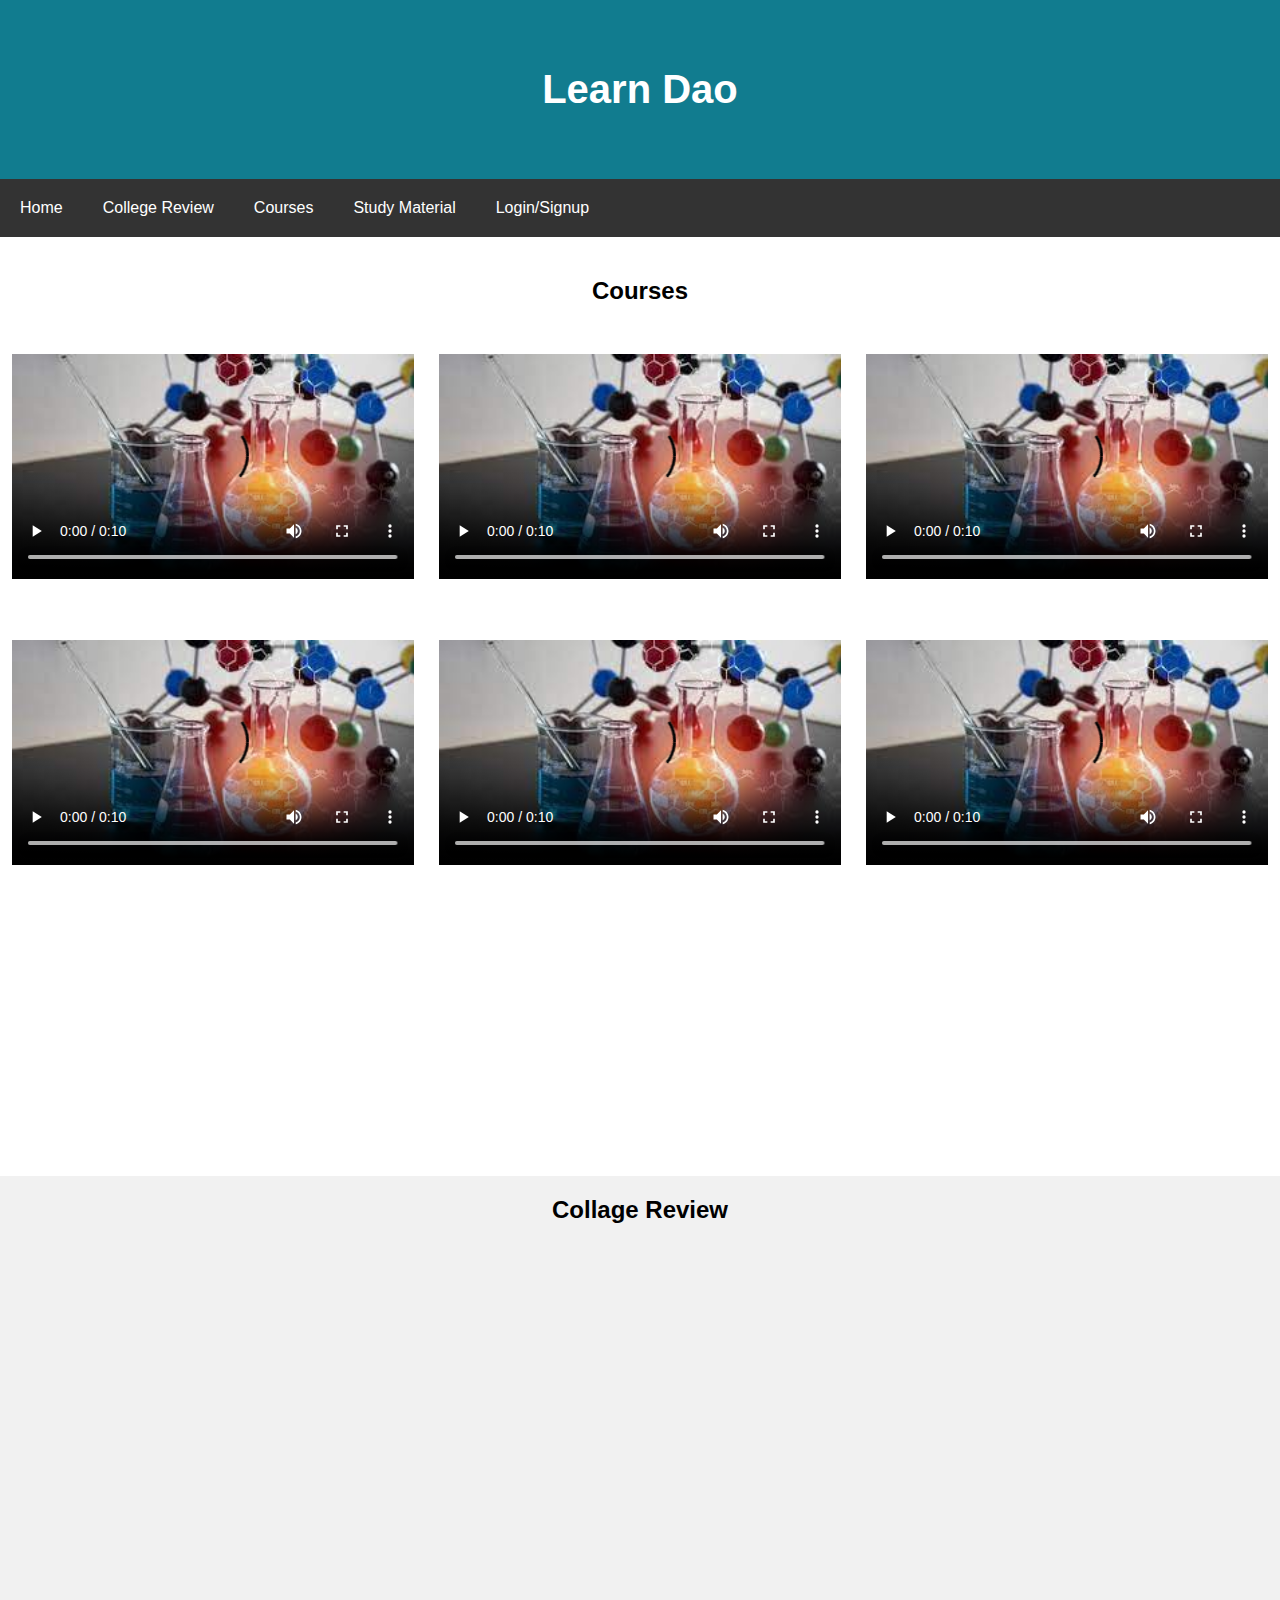
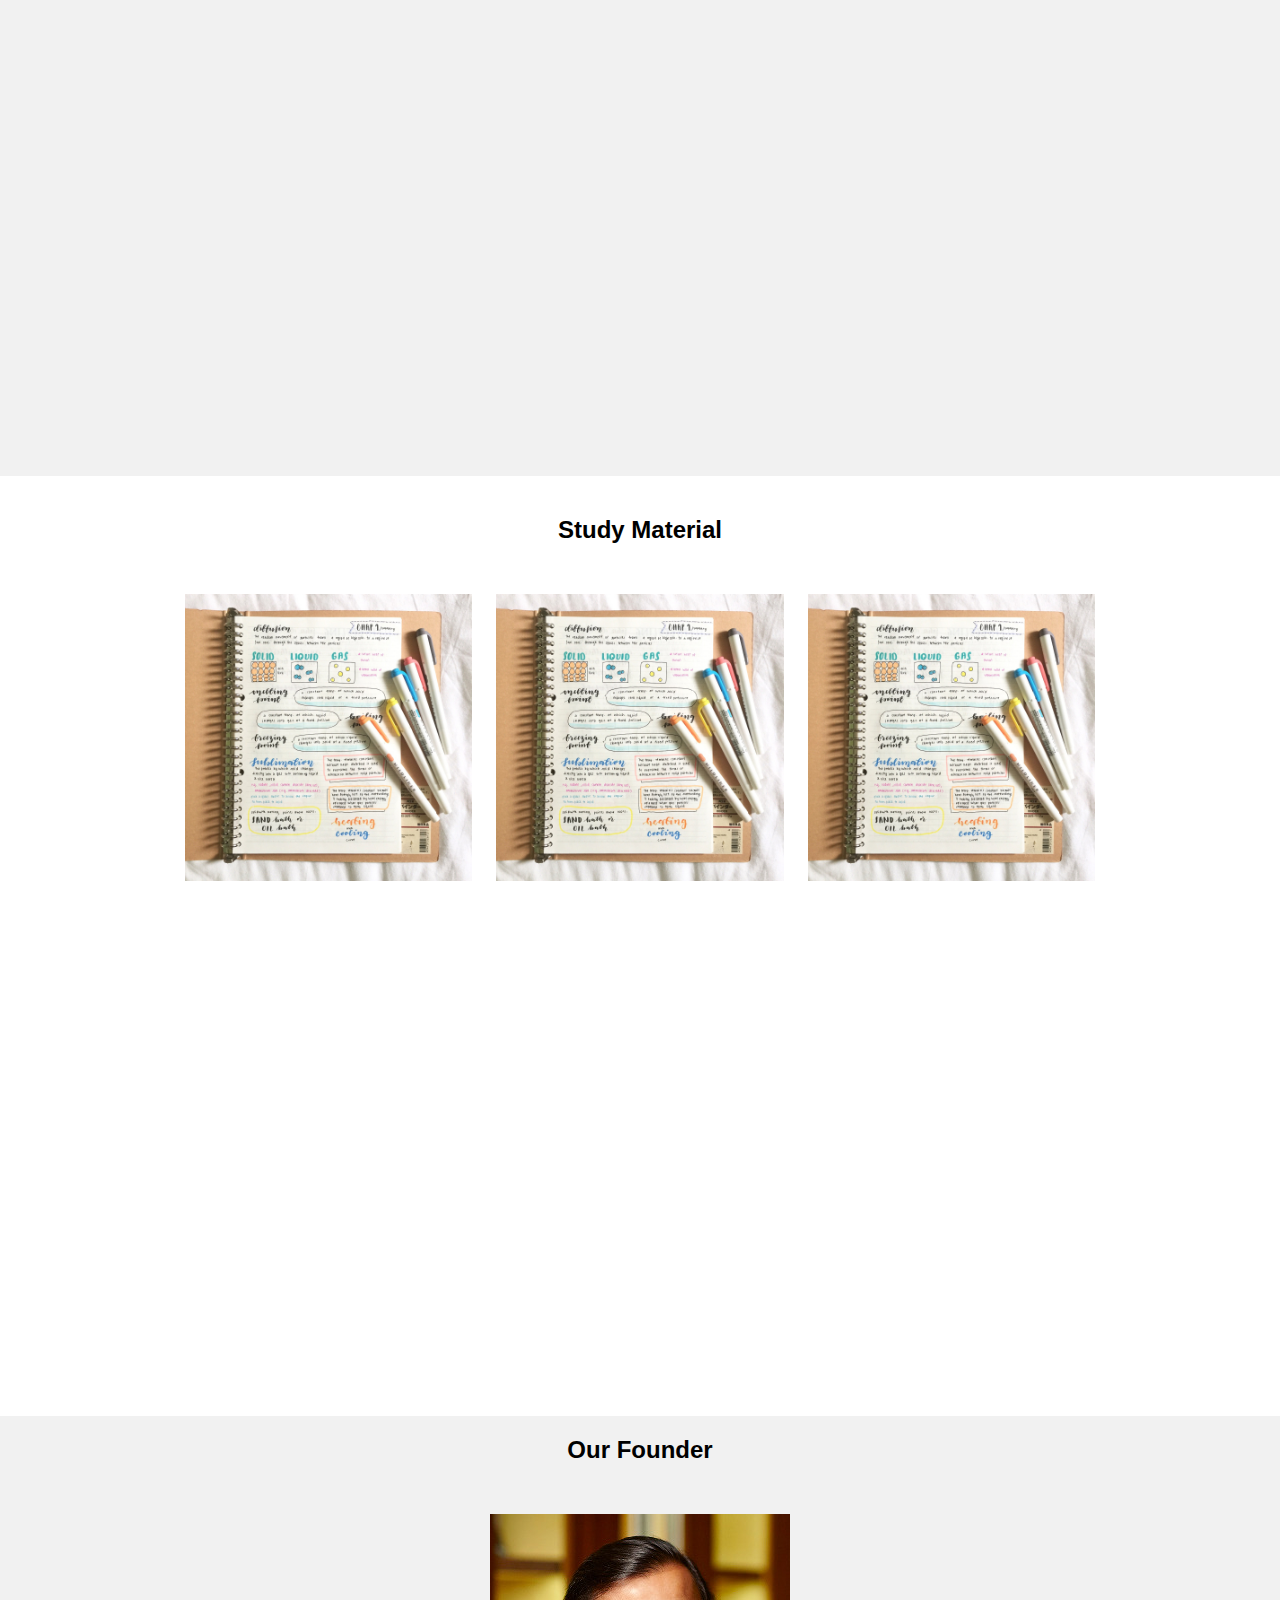
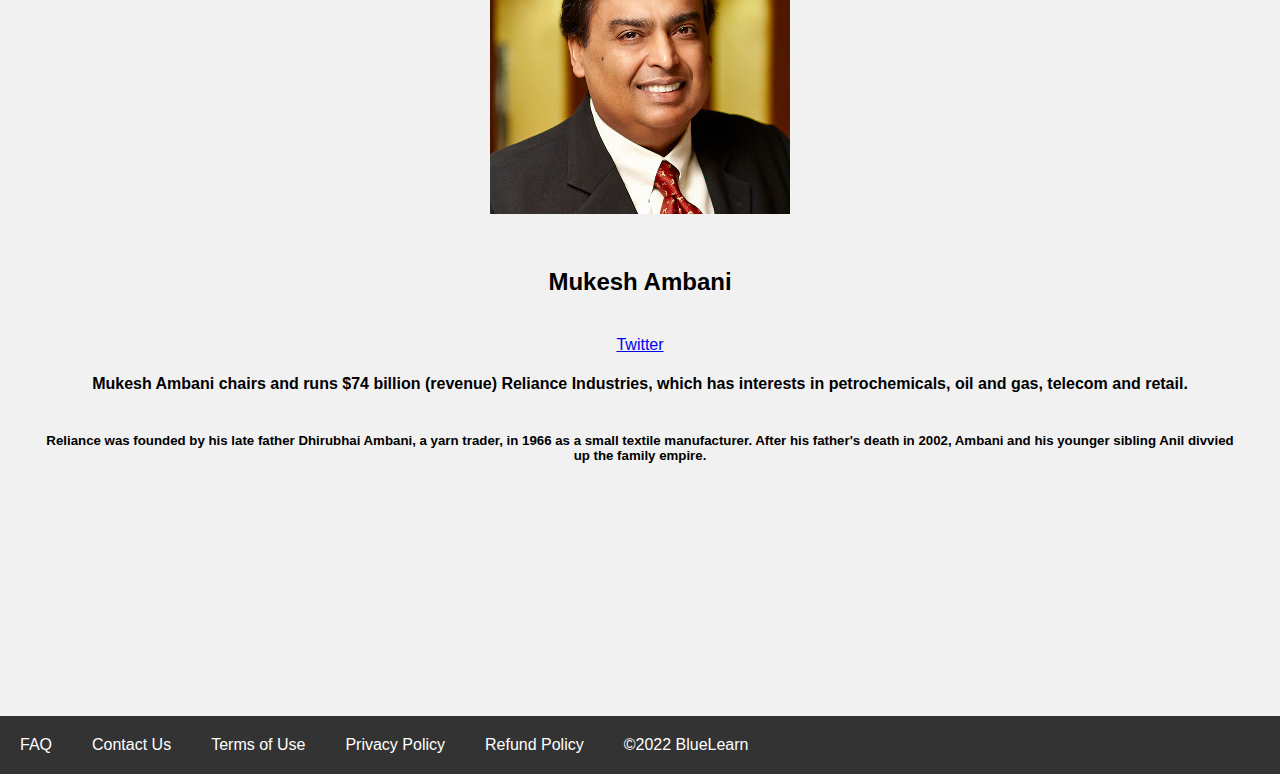
<file: Simple HTML Website/MegaProject/index.html>
<!DOCTYPE html>
<html lang="en">
<head>
    <meta charset="UTF-8">
    <meta http-equiv="X-UA-Compatible" content="IE=edge">
    <meta name="viewport" content="width=device-width, initial-scale=1.0">
    <title>Blue Learn | Home </title>
    <link rel="stylesheet" href="style.css">
</head>
<body>

    <header>
        <h1>Learn Dao</h1>
    </header>
    <nav>
        <a href="#">Home</a>
        <a href="#">College Review</a>
        <a href="#">Courses</a>
        <a href="#">Study Material</a>
        <a href="#">Login/Signup</a>
    </nav>
   <main>
       <section>
           <h2>
            Courses
           </h2>
           <video src="../mov_bbb.mp4" width="33%" poster="../1.jpg" controls></video>
           <video src="../mov_bbb.mp4" width="33%" poster="../1.jpg" controls></video>
           <video src="../mov_bbb.mp4" width="33%" poster="../1.jpg" controls></video>
           <br>
           <br>
           <br>
           <video src="../mov_bbb.mp4" width="33%" poster="../1.jpg" controls></video>
           <video src="../mov_bbb.mp4" width="33%" poster="../1.jpg" controls></video>
           <video src="../mov_bbb.mp4" width="33%" poster="../1.jpg" controls></video>
           
           
       </section>

       <section>
           <h2>Collage Review</h2>
           <iframe width="33%" height="315" src="https://www.youtube.com/embed/DQN-sP3M-88" title="YouTube video player" frameborder="0" allow="accelerometer; autoplay; clipboard-write; encrypted-media; gyroscope; picture-in-picture" allowfullscreen></iframe>
           <iframe width="33%" height="315" src="https://www.youtube.com/embed/P3RXtoYCW4M" title="YouTube video player" frameborder="0" allow="accelerometer; autoplay; clipboard-write; encrypted-media; gyroscope; picture-in-picture" allowfullscreen></iframe>
           <iframe width="33%" height="315" src="https://www.youtube.com/embed/n6wpNhyreDE" title="YouTube video player" frameborder="0" allow="accelerometer; autoplay; clipboard-write; encrypted-media; gyroscope; picture-in-picture" allowfullscreen></iframe>
       </section>

       <section>
           <h2>Study Material</h2>
           <a href="../12chem.pdf" target="_blank" ><img src="../thumb.jpg" alt="" width="24%" height="60%"></a>
           <a href="../12chem.pdf" target="_blank" ><img src="../thumb.jpg" alt="" width="24%" height="60%"></a>
           <a href="../12chem.pdf" target="_blank" ><img src="../thumb.jpg" alt="" width="24%" height="60%"></a>
           
       </section>

       <section>
           <h2>
               Our Founder
           </h2>
           <img src="../Mukesh.jpg" alt="">
           <h2>Mukesh Ambani</h2>
           <a href="https://twitter.com/mukeshambanima?lang=en" target="_blank" rel="noopener noreferrer">Twitter</a>

           <h4>Mukesh Ambani chairs and runs $74 billion (revenue) Reliance Industries, which has interests in petrochemicals, oil and gas, telecom and retail.</h4>
           <h5>Reliance was founded by his late father Dhirubhai Ambani, a yarn trader, in 1966 as a small textile manufacturer.
            After his father's death in 2002, Ambani and his younger sibling Anil divvied up the family empire.</h5>
       </section>

   </main>

   <footer>
       <a href="#">FAQ</a>
       <a href="#">Contact Us</a>
       <a href="#">Terms of Use</a>
       <a href="#">Privacy Policy</a>
       <a href="#">Refund Policy</a>
       <a href="#">&copy;2022 BlueLearn</a>
   </footer>
</body>
</html>
</file>
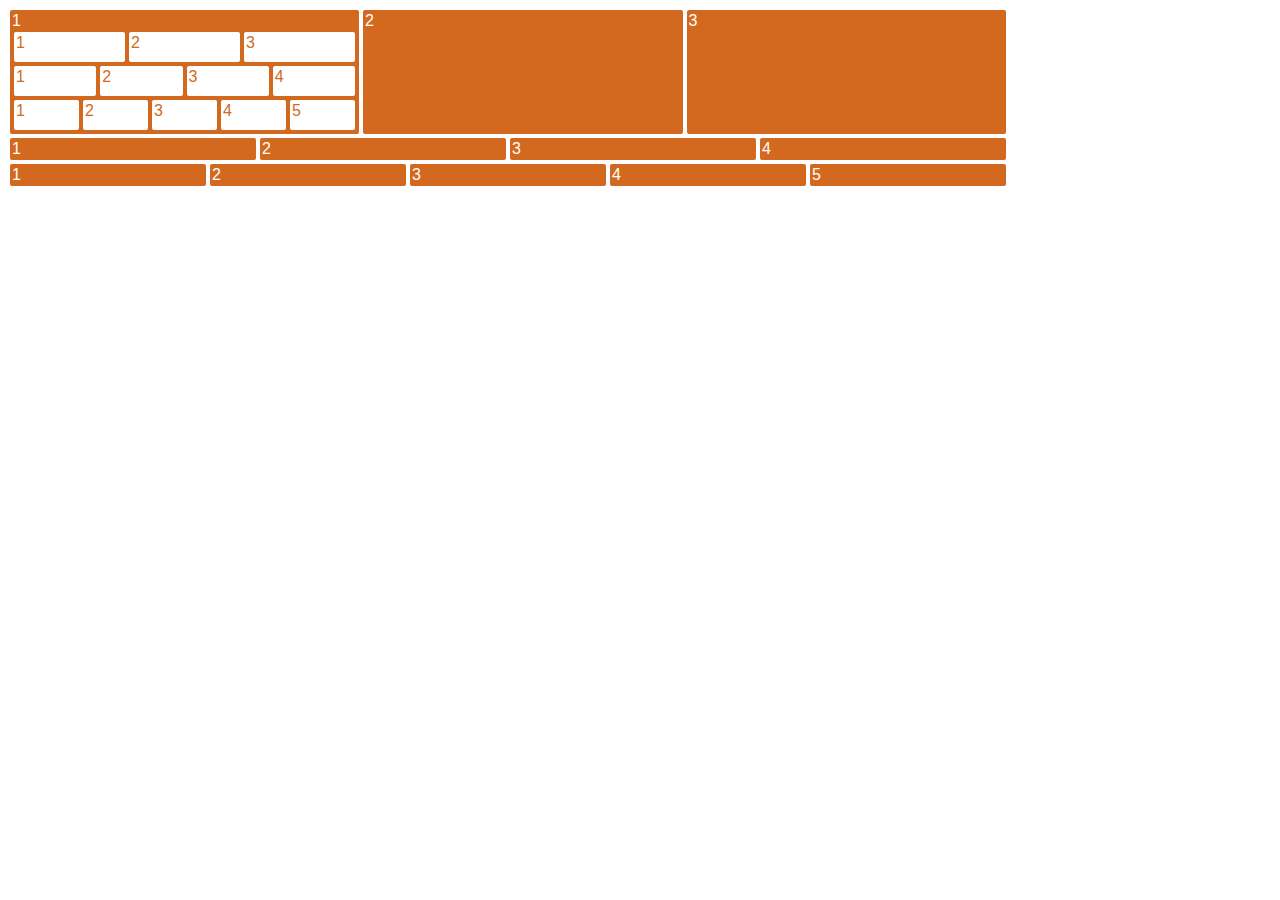
<file: Flexbox-1/Flexchall.html>
<!DOCTYPE html>
<html lang="en">
<head>
    <meta charset="UTF-8">
    <meta http-equiv="X-UA-Compatible" content="IE=edge">
    <meta name="viewport" content="width=device-width, initial-scale=1.0">
    <title>Flexbox Challenge</title>
    <link rel="stylesheet" href="style.css">
</head>
<body>
    <div class="flex-container">
        <div class="flex-row">
            <div class="flex-item" id="a">1
                <div class="flex-container-in">
                    <div class="inrow">
                        <div class="flex-item-in" id="m">1</div>
                        <div class="flex-item-in" id="n">2</div>
                        <div class="flex-item-in" id="o">3</div>
                    </div>
                    <div class="inrow">
                        <div class="flex-item-in" id="p">1</div>
                        <div class="flex-item-in" id="q">2</div>
                        <div class="flex-item-in" id="r">3</div>
                        <div class="flex-item-in" id="s">4</div>
                    </div>
                    <div class="inrow">
                        <div class="flex-item-in" id="t">1</div>
                        <div class="flex-item-in" id="u">2</div>
                        <div class="flex-item-in" id="v">3</div>
                        <div class="flex-item-in" id="w">4</div>
                        <div class="flex-item-in" id="x">5</div>
                    </div>
                </div>

            </div>
            <div class="flex-item" id="b">2</div>
            <div class="flex-item" id="c">3</div>
        </div>

        <div class="flex-row">
            <div class="flex-item" id="d">1</div>
            <div class="flex-item" id="e">2</div>
            <div class="flex-item" id="f">3</div>
            <div class="flex-item" id="g">4</div>
        </div>

        <div class="flex-row">
            <div class="flex-item" id="h">1</div>
            <div class="flex-item" id="i">2</div>
            <div class="flex-item" id="j">3</div>
            <div class="flex-item" id="k">4</div>
            <div class="flex-item" id="l">5</div>
        </div>

        
    </div>
    
</body>
</html>
</file>
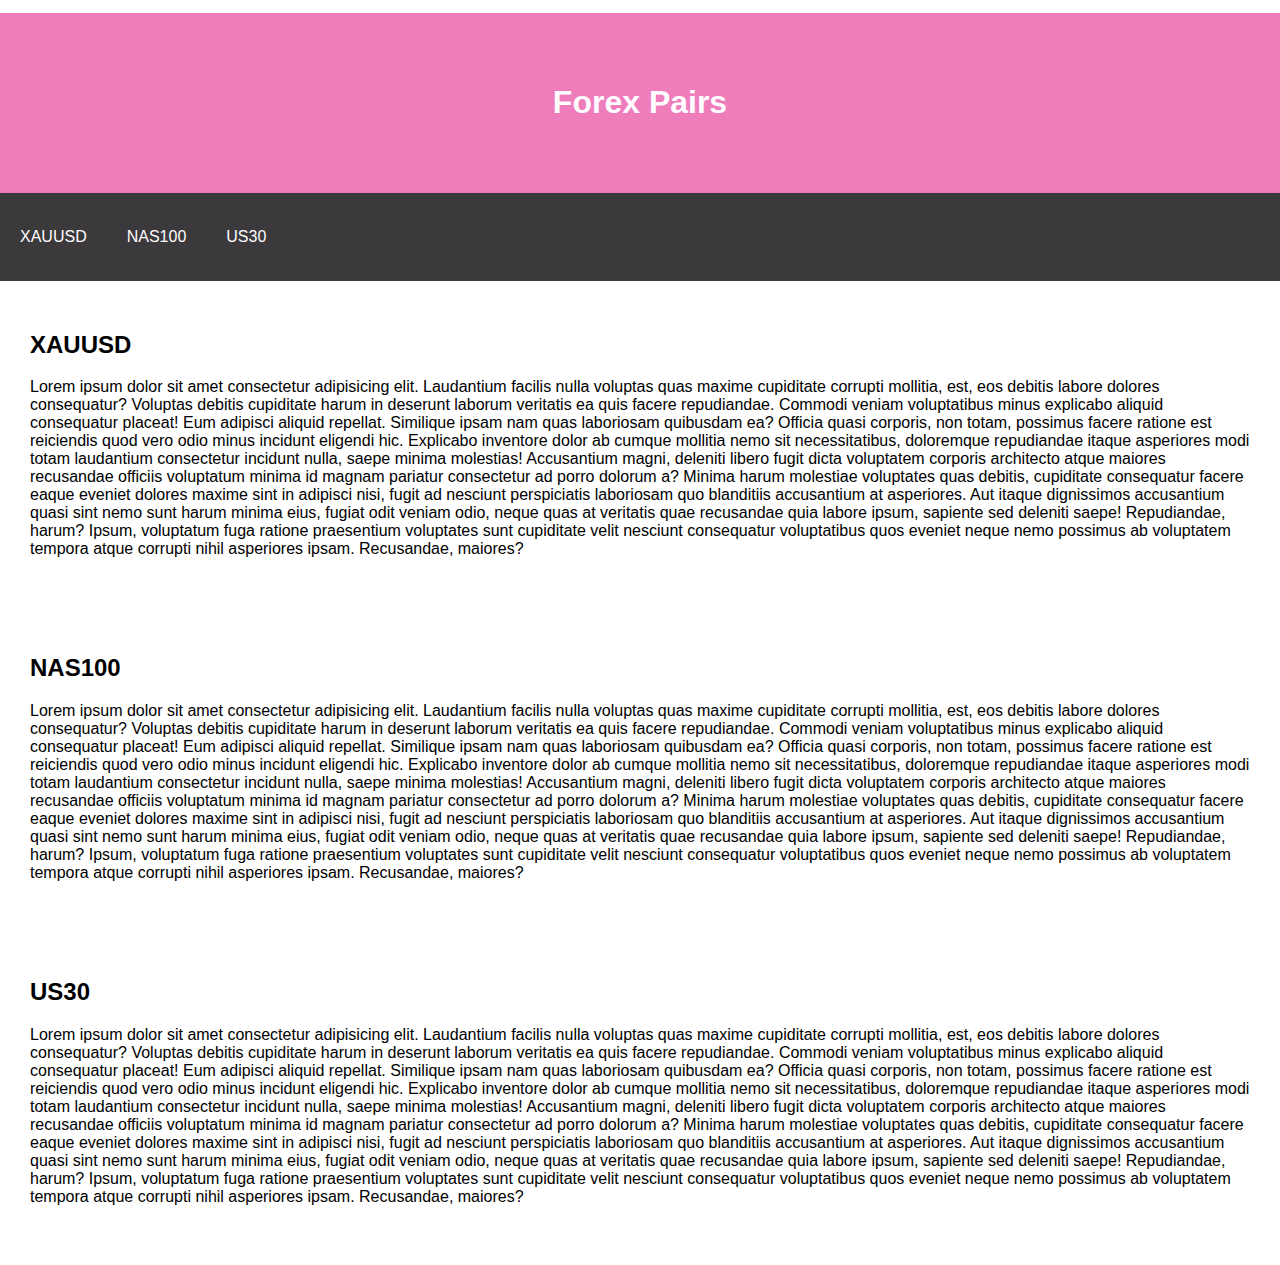
<file: Position Challenge/position.html>
<!DOCTYPE html>
<html lang="en">
<head>
    <meta charset="UTF-8">
    <meta http-equiv="X-UA-Compatible" content="IE=edge">
    <meta name="viewport" content="width=device-width, initial-scale=1.0">
    <title>Position Challenge</title>
    <link rel="stylesheet" href="style.css">
</head>
<body>
    <div class="header">
        <h1>Forex Pairs</h1>
    </div>

    <nav class="navi">
      <a href="#">XAUUSD</a>
      <a href="#">NAS100</a>
      <a href="#">US30</a>
    </nav>
    
    
    <div class="para">
        <h2>XAUUSD</h2>
        <p>Lorem ipsum dolor sit amet consectetur adipisicing elit. Laudantium facilis nulla voluptas quas maxime cupiditate corrupti mollitia, est, eos debitis labore dolores consequatur? Voluptas debitis cupiditate harum in deserunt laborum veritatis ea quis facere repudiandae. Commodi veniam voluptatibus minus explicabo aliquid consequatur placeat! Eum adipisci aliquid repellat. Similique ipsam nam quas laboriosam quibusdam ea? Officia quasi corporis, non totam, possimus facere ratione est reiciendis quod vero odio minus incidunt eligendi hic. Explicabo inventore dolor ab cumque mollitia nemo sit necessitatibus, doloremque repudiandae itaque asperiores modi totam laudantium consectetur incidunt nulla, saepe minima molestias! Accusantium magni, deleniti libero fugit dicta voluptatem corporis architecto atque maiores recusandae officiis voluptatum minima id magnam pariatur consectetur ad porro dolorum a? Minima harum molestiae voluptates quas debitis, cupiditate consequatur facere eaque eveniet dolores maxime sint in adipisci nisi, fugit ad nesciunt perspiciatis laboriosam quo blanditiis accusantium at asperiores. Aut itaque dignissimos accusantium quasi sint nemo sunt harum minima eius, fugiat odit veniam odio, neque quas at veritatis quae recusandae quia labore ipsum, sapiente sed deleniti saepe! Repudiandae, harum? Ipsum, voluptatum fuga ratione praesentium voluptates sunt cupiditate velit nesciunt consequatur voluptatibus quos eveniet neque nemo possimus ab voluptatem tempora atque corrupti nihil asperiores ipsam. Recusandae, maiores?</p>

    </div>
    <div class="para">
        <h2>NAS100</h2>
        <p>Lorem ipsum dolor sit amet consectetur adipisicing elit. Laudantium facilis nulla voluptas quas maxime cupiditate corrupti mollitia, est, eos debitis labore dolores consequatur? Voluptas debitis cupiditate harum in deserunt laborum veritatis ea quis facere repudiandae. Commodi veniam voluptatibus minus explicabo aliquid consequatur placeat! Eum adipisci aliquid repellat. Similique ipsam nam quas laboriosam quibusdam ea? Officia quasi corporis, non totam, possimus facere ratione est reiciendis quod vero odio minus incidunt eligendi hic. Explicabo inventore dolor ab cumque mollitia nemo sit necessitatibus, doloremque repudiandae itaque asperiores modi totam laudantium consectetur incidunt nulla, saepe minima molestias! Accusantium magni, deleniti libero fugit dicta voluptatem corporis architecto atque maiores recusandae officiis voluptatum minima id magnam pariatur consectetur ad porro dolorum a? Minima harum molestiae voluptates quas debitis, cupiditate consequatur facere eaque eveniet dolores maxime sint in adipisci nisi, fugit ad nesciunt perspiciatis laboriosam quo blanditiis accusantium at asperiores. Aut itaque dignissimos accusantium quasi sint nemo sunt harum minima eius, fugiat odit veniam odio, neque quas at veritatis quae recusandae quia labore ipsum, sapiente sed deleniti saepe! Repudiandae, harum? Ipsum, voluptatum fuga ratione praesentium voluptates sunt cupiditate velit nesciunt consequatur voluptatibus quos eveniet neque nemo possimus ab voluptatem tempora atque corrupti nihil asperiores ipsam. Recusandae, maiores?</p>

    </div>
    <div class="para">
        <h2>US30</h2>
        <p>Lorem ipsum dolor sit amet consectetur adipisicing elit. Laudantium facilis nulla voluptas quas maxime cupiditate corrupti mollitia, est, eos debitis labore dolores consequatur? Voluptas debitis cupiditate harum in deserunt laborum veritatis ea quis facere repudiandae. Commodi veniam voluptatibus minus explicabo aliquid consequatur placeat! Eum adipisci aliquid repellat. Similique ipsam nam quas laboriosam quibusdam ea? Officia quasi corporis, non totam, possimus facere ratione est reiciendis quod vero odio minus incidunt eligendi hic. Explicabo inventore dolor ab cumque mollitia nemo sit necessitatibus, doloremque repudiandae itaque asperiores modi totam laudantium consectetur incidunt nulla, saepe minima molestias! Accusantium magni, deleniti libero fugit dicta voluptatem corporis architecto atque maiores recusandae officiis voluptatum minima id magnam pariatur consectetur ad porro dolorum a? Minima harum molestiae voluptates quas debitis, cupiditate consequatur facere eaque eveniet dolores maxime sint in adipisci nisi, fugit ad nesciunt perspiciatis laboriosam quo blanditiis accusantium at asperiores. Aut itaque dignissimos accusantium quasi sint nemo sunt harum minima eius, fugiat odit veniam odio, neque quas at veritatis quae recusandae quia labore ipsum, sapiente sed deleniti saepe! Repudiandae, harum? Ipsum, voluptatum fuga ratione praesentium voluptates sunt cupiditate velit nesciunt consequatur voluptatibus quos eveniet neque nemo possimus ab voluptatem tempora atque corrupti nihil asperiores ipsam. Recusandae, maiores?</p>

    </div>
</body>
</html>
</file>
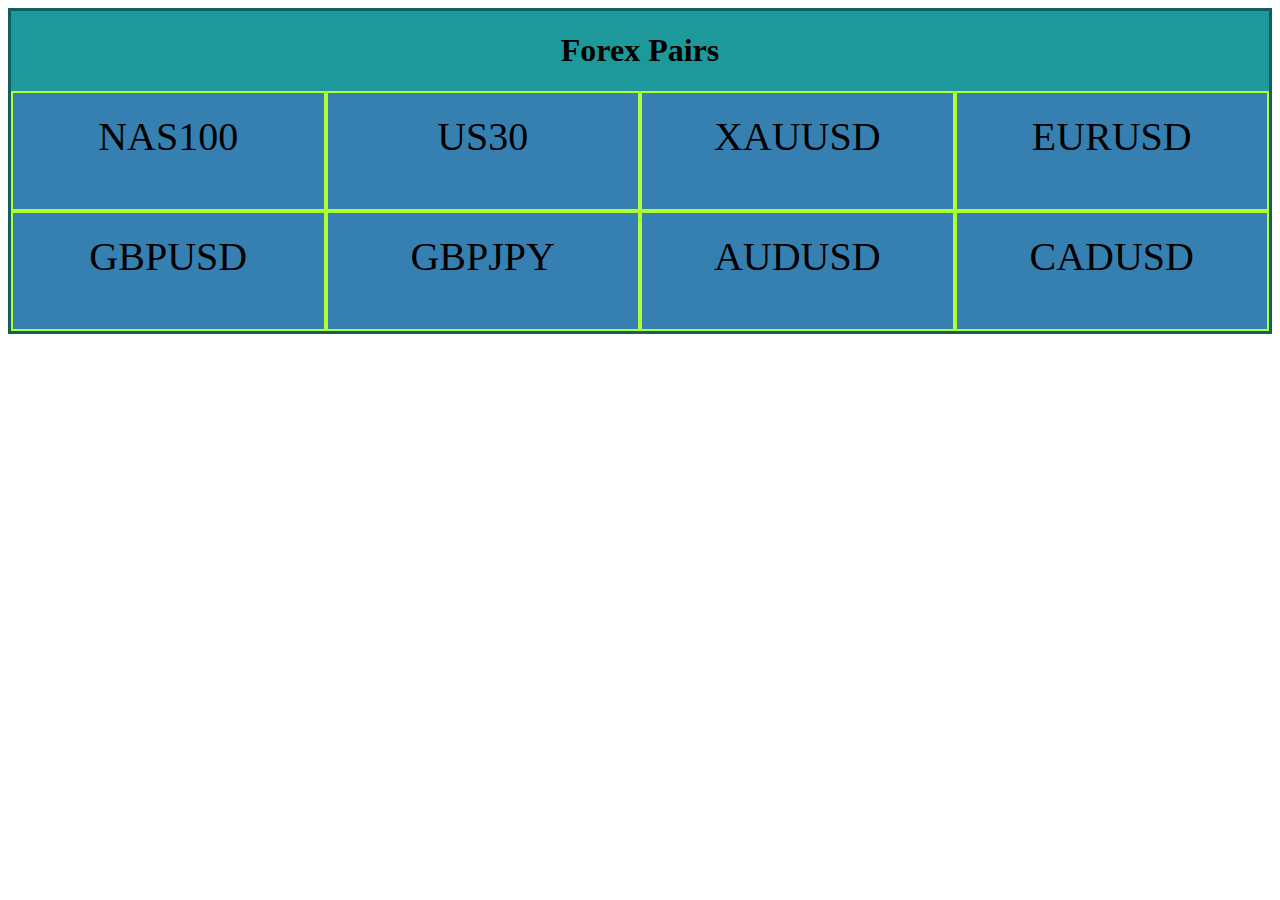
<file: Responsive Webpage/challenge.html>
<!DOCTYPE html>
<html lang="en">
<head>
    <meta charset="UTF-8">
    <meta http-equiv="X-UA-Compatible" content="IE=edge">
    <meta name="viewport" content="width=device-width, initial-scale=1.0">
    <title>Responsive Challenge</title>
    <link rel="stylesheet" href="style1.css">
</head>
<body>

    <div class="b-head">
        <h1 class="sub">Forex Pairs </h1>
   
    <div class="head">NAS100</div>
    <div class="head">US30</div>
    <div class="head">XAUUSD</div>
    <div class="head">EURUSD</div>
    <br>
    <div class="head">GBPUSD</div>
    <div class="head">GBPJPY</div>
    <div class="head">AUDUSD</div>
    <div class="head">CADUSD</div>
    </div>
</body>
</html>
</file>
<file: Simple HTML Website/MegaProject/style.css>
* {
    box-sizing: border-box;
}

body {
    margin: 0px;
    font-family: -apple-system, BlinkMacSystemFont, 'Segoe UI', Roboto, Oxygen, Ubuntu, Cantarell, 'Open Sans', 'Helvetica Neue', sans-serif;
}

header h1 {
    text-align: center;
    font-size: 40px;
    color: white;
}

header {
    padding: 40px;
    background-color: rgb(17, 124, 143);
}

nav {
    background-color: #333;
    overflow: hidden;
}

nav a {
    text-decoration: none;
    padding: 20px;
    text-align: center;
    float: left;
    color: white;
}

main {
    background-color: white;
    text-align: center;
}

h2 {
    padding: 20px;
}

section:nth-child(even) {
    background-color: rgb(241, 241, 241);
}

section {
    min-height: 100vh;
}

video {
    padding: 10px;
}

iframe {
    height: 75vh;
}

img {
    padding: 10px;
}

section h5 {
    margin: 40px;
}

footer {
    background-color: #333;
    overflow: hidden;
}

footer a {
    text-decoration: none;
    padding: 20px;
    text-align: center;
    float: left;
    color: white;
}
</file>
<file: Flexbox-1/style.css>
body{
    font-family: Arial, Helvetica, sans-serif;
    background-color: white;

}

.flex-container{
    display: flex;
    
    width: 1000px;

    flex-direction: column;
    /* flex-wrap: wrap; */
}

.flex-row{
    display: flex;
    flex-direction: row;
    justify-content: space-between;
    width: 1000px;

}

.flex-container-in{
    display: flex;
    flex-direction: column;
    background-color: chocolate;
}

.inrow{
    display: flex;
    flex-direction: row;
    justify-content: space-between;
}

.flex-item{
   align-self: flex-start;
   background-color: chocolate;
   color: white;
   margin: 2px;
   padding: 2px;
}

.flex-item-in{
    align-self: flex-start;
    background-color: white;
    color: chocolate;
    margin: 2px;
    padding: 2px;
    padding-bottom: 10px;
}

#a,#b,#c{
    width: 345px;
    height: 120px;
}
#d,#e,#f,#g{
    width: 250px;
    
}
#h,#i,#j,#k,#l{
    width: 200px;
    
}
#m,#n,#o{
    width: 115px;
    
}
#p,#q,#r,#s{
    width: 86px;
    
}
#t,#u,#v,#w,#x{
    width: 69px;
    
}
#a,#b,#c,#d,#e,#f,#g,#h,#i,#j,#k,#l,#m,#n,#o,#p,#q,#r,#s,#t,#u,#v,#w,#x{
    border: 2px;
    border-radius: 2px;
}
</file>
<file: Position Challenge/style.css>
*{
    box-sizing: border-box;
}
body {
    margin: 1% auto;
    font-family: -apple-system, BlinkMacSystemFont, 'Segoe UI', Roboto, Oxygen, Ubuntu, Cantarell, 'Open Sans', 'Helvetica Neue', sans-serif;
}


.header{
    background-color: #EF7DBC;
    color: #FFFCFF;
    text-align: center;
    padding: 50px 0;
    margin: 0;
}

.navi{
    background: #3B393B;
    overflow: hidden;
    position: sticky;
    top: 0;
    padding: 15px 0;

}

nav a{
    text-decoration: none;
    padding: 20px;
    text-align: center;
    float: left;
    color: #FFFCFF;


}
nav a:hover{
    color: yellow;
}

.para{
    padding: 30px;
    margin: 0;
}
</file>
<file: Responsive Webpage/style1.css>
*{
    text-align: center;
    text-shadow: 4px;
    box-sizing: border-box;
}

.b-head{
    overflow: hidden;
    background-color: rgb(29, 153, 155);
    border: solid rgb(19, 94, 96);

}

.head{
    float: left;
    background-color: rgb(54, 128, 177);
}

@media screen and (max-width: 450px) {
    .head{
        width: 100%;
        height: 120px;
        font-size: 40px;
        border: 2px solid greenyellow;
        padding: 20px;
    }   
}

@media screen and (min-width: 451px) and (max-width: 1080px) {
    .head{
        width: 50%;
        height: 120px;
        font-size: 40px;
        border: 2px solid greenyellow;
        padding: 20px;
    }
    
}

@media screen and (min-width: 1080px) {
    .head{
        width: 25%;
        height: 120px;
        font-size: 40px;
        border: 2px solid greenyellow;
        padding: 20px;

    }
    
}
</file>
